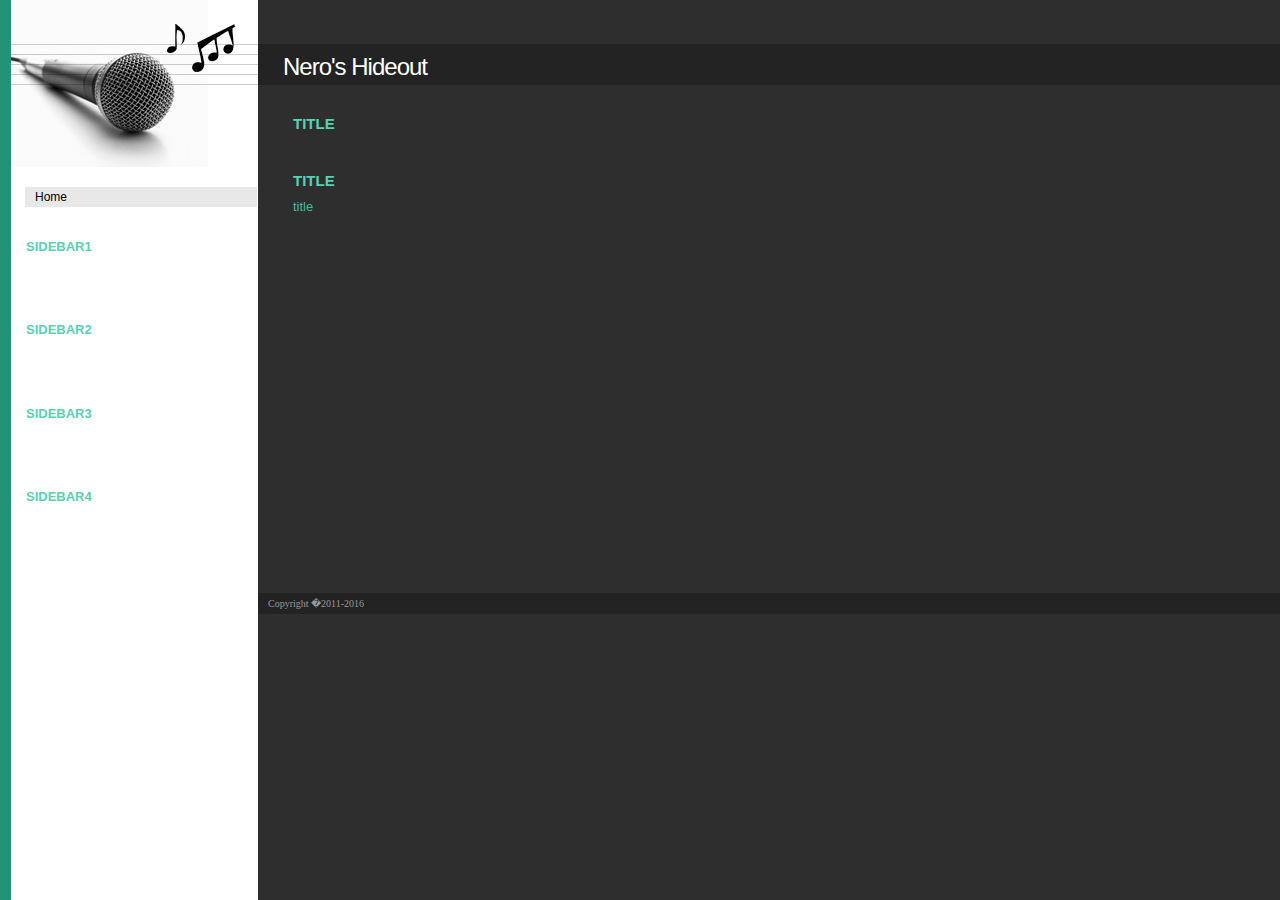
<file: Music/demo.html>
<!DOCTYPE HTML PUBLIC "-//W3C//DTD HTML 4.01//EN" "http://www.w3.org/TR/html4/strict.dtd">
<html>
	<head>
		<title>
			NHO - Home
		</title>
		<link rel="icon" type="image/png" href="../favicon.png">
		<link rel="stylesheet" type="text/css" href="./files/main.css" media="screen">
	</head>
	<body class="hasOneColumn hasSidebar navtype-Left translate-en" >
		<div id="container">
			<div id="head">
				<h1 id="title">
					<a id="titlelink" href="./demo.html">
						Nero's Hideout
					</a>
				</h1>
				<div id="logo-div" class="logo"></div>
			</div>
			<div id="blockContainer">
				<div id="mainnavwrap">
					<div id="nav-menu">
						<ul class="nav-level-0">
							<li>
								<a class="section current-nav-link" href="./demo.html" >
									Home
								</a>
							</li>
						</ul>
					</div>
				</div>
				<div id="bigcontain">
					<div id="columnContainer">
						<div id="mainColumn">
							<div class="paragraph">
								<div class="paragraphtop"></div>
								<h3 class="title">
									<a name="1"></a>
									title 
								</h3>
								<div class="text">
									<div align="left"></div>
								</div>
								<div class="paragraphbottom"></div>
							</div>
							<div class="paragraph">
								<div class="paragraphtop"></div>
								<h3 class="title">
									<a name="2"></a>
									title 
								</h3>
								<div class="text">
									<a target="_self" class="link_paragraph" href="./demo.html#1">
										title
									</a>
								</div>
								<div class="paragraphbottom"></div>
							</div>
						</div>
					</div>
				</div>
				<div id="sidebar">
					<div id="sidebarbegin"></div>
					<div class="paragraph">
						<div class="paragraphtop"></div>
						<h3 class="title">
							Sidebar1
						</h3>
						<div class="text">
							<p><br></p>
						</div>
						<div class="paragraphbottom"></div>
					</div>
					<div class="paragraph">
						<div class="paragraphtop"></div>
						<h3 class="title">
							Sidebar2
						</h3>
						<div class="text">
							<p><br></p>
						</div>
						<div class="paragraphbottom"></div>
					</div>
					<div class="paragraph">
						<div class="paragraphtop"></div>
						<h3 class="title">
							Sidebar3
						</h3>
						<div class="text">
							<p><br></p>
						</div>
						<div class="paragraphbottom"></div>
					</div>
					<div class="paragraph">
						<div class="paragraphtop"></div>
						<h3 class="title">
							Sidebar4
						</h3>
						<div class="text">
							<p><br></p>
						</div>
						<div class="paragraphbottom"></div>
					</div>
					<div id="sidebarend"></div>
				</div>
				<div class="clears"></div>
			</div>
			<div id="footer">
				<p id="foottext" class="footertext">
					Copyright �2011-2016
				</p>
			</div>
		</div>
	</body>
</html>
</file>
<file: Music/files/main.css>
.logo {
	background:url('./images/bg-logo.gif');
}
html {
	background: #2e2e2e url('./images/bg.gif') repeat-y top left;
}
a,a:visited {
	color: #46ba9d;
	text-decoration: none;
}
a:hover,a:visited:hover {
	color: #56d2b3;
	text-decoration: none;
}
.title{
	color: #56d2b3;
}
.fwBlogEntryTitle {
	color: #56d2b3 !important;
}
#nav-menu a:hover{
	color: #46ba9d;
}
.odd {
	color:#000; 
	background-color:#e9e8e8; 
	border-color:#000;
}
.even {
	color:#000; 
	background-color:#fff; 
	border-color:#545454;
}
.primary {
	background-color:#239377; 
	border-color:#545454;
}
.secondary {
	color:#000; 
	background-color:#545454; 
	border-color:#545454;
}
.tertiary {
	background-color: #56D2B3; 
	border-color: #56D2B3;
}

/* Template */

body{
	font: 13px arial, verdana;
	color: #999;
	margin: 0;
	padding: 0;
}
#container {
	margin: 0;
	padding: 0;
	border: 0;
	position: static;
}
/* __________________________ Header Section __________________________
_______________________________________________________________________________*/
#head{
	background: #232323 url('./images/bg-head.gif') repeat-x top left;
	position: relative;
	height: 85px;
	margin: 0 0 0 258px;
	border: 0;
}
#title{
	font: normal 24px lucida sans, arial;
	letter-spacing: -1px;
	color: #fff;
	margin: 0 0 0 25px;
	display: inline;
	padding: 0;
	position: relative;
	top: 53px;
	float:left;
}
#smalltitle{
	font: normal 18px lucida sans, arial;
	letter-spacing: -1px;
	color: #999;
	margin: 0;
	display: inline;
	padding: 0 10px 1px 10px;
	position: relative;
	top: 57px;
	background: #232323;
}
#title a{
	color: #fff;
	text-decoration:none;
}
#title a:hover{}
.logo {
	position: absolute;
	top: 0px;
	left: -247px;
	width: 247px;
	height: 168px;
	z-index: 5;
	overflow: hidden;
	font-size: 0;
	background-position:center;
	background-repeat:no-repeat;
}
/* __________________________ Navigation __________________________
_______________________________________________________________________________*/
.hasSidebar #blockContainer {
	width: 1000px;
}
#mainnavwrap {
	width: 258px;
}
#nav-menu {
	padding: 100px 0 0 0;
	margin: 0;
	font: normal 12px lucida sans, arial;
	color: #000;
	text-align: left;
	display: inline;
	float: left;
}
#nav-menu a{
	margin: 0;
	padding: 3px 0 3px 10px;
	text-decoration: none;
	color: #000;
	background: #e9e8e8;
	display: block;
	width:222px;
}
#nav-menu a:hover{
	background: #fff url('./images/bg-hover.gif') no-repeat top right;
	text-decoration: none;
}
#nav-menu ul {
	margin: 0;
	padding: 0 0 20px 25px;
	list-style: none;
	text-align: left;
	cursor: default;
}
#nav-menu li {
	margin: 0px;
	padding: 2px 0;
}
#nav-menu .nav-level-0 ul li {
	padding: 0;
}
#nav-menu .nav-level-2 {
	margin-top: -2px;
}
* html .nav-level-2 {
	margin-left: -10px !important;
}
#nav-menu .navheader {}
.clears {
	display:none;
}
* html .sfhover .nav-level-1 {
	left: 232px !important;
}
* html .sfhover .sfhover .nav-level-2 {
	left: 80%; top: 2px;
}
/* __________________________ Big Contain & Paragraphs __________________________
_______________________________________________________________________________*/

#bigcontain {
	margin: 0;
	padding: 20px 0 0 25px;
	text-align: left;
	float: left;
	width: 60%;
	overflow: visible !important;
	overflow: hidden;
	position:absolute;
	top:85px;
	left:258px;
}
.hasSidebar #bigcontain {
	float: right;
	margin-right: 107px;
}
#columnContainer {
	width:100%;
}
.paragraph{
	margin: 0;
	padding: 0;
	clear: both;
}
.title{
	font: bold 15px lucida sans, arial;
	margin: 0;
	padding: 10px 0;
	text-transform: uppercase;
}
.text{
	margin: 0;
	padding: 0 20px 20px 0;
	height: 100%;
	clear: both;
}
/*--------------------------------------------------------------------------
   Set up the Universal Column Definition here
   This sets when and under what conditions the columns will actually display.
-----------------------------------------------------------------------------*/
.hasOneColumn #leftColumn, .hasOneColumn #rightColumn {
	display: none;
}
.hasTwoColumns #rightColumn {
	display: none;
}
.hasSidebar #bigcontain {}
.hasSidebar #sidebar {
	float: left;
}
.noSidebar #bigcontain {}
.noSidebar #sidebar {
	display: none;
}
/* __________________________ Sidebar, Footer & Formatting __________________________
_______________________________________________________________________________*/
#sidebar{
	width: 234px;
	padding-left:26px;
	clear: left;
}
#sidebarbegin{}
#sidebarend{}
#sidebar .paragraph{}
#sidebar .paragraphtop{}
#sidebar .title{
	margin-bottom: 10px;
	padding-bottom: 2px;
	font-size:1em;
}
#sidebar .text{
	font-size:.9em !important;
}
#footer{
	font-size: 10px;
	font-family: verdana;
	margin: 0 0 20px 258px;
	padding: 30px 0 0 0;
	clear: both;
	color: #999;
	text-align: left;
}
.footertext{
	padding: 5px 25px;
	margin: 0;
	background: #232323;
	display: inline;
}
#footer a{}
#tracker{
	clear: both;
}
/* __________________________ Miscellaneous __________________________
_______________________________________________________________________________*/
code,pre {
	font-size:12px
}
fieldset {
	margin:1em 0;
	padding:1em;
	border:1px solid #CCC
}
legend {
	color:#000;
	font-weight:bold;
}
label {
	cursor:pointer
}
.imgleft{
	float: left;
	clear: left;
	margin-right: 7px;
	margin-bottom: 3px;
}
.imgright{
	float: right;
	clear: right;
	margin-right: 7px;
	margin-bottom: 3px;
}
a img{
	border: 0;
}
hr{
	display: none;
}
/* ---- Generic browser fixes -- */
*html #commentList .commentItem{
	width: 540px;
}
#mainnavwrap {
	float: left;
}
#bigcontain {
	position: static !important;
	float: left;
}
.paragraph-bottom {
	clear: both;
}
.clears {
	clear: both;
}
.footertext {
	display: block !important;
}
#footer p {
	padding-left: 10px;
}
#commentPagination .pagination a.prev, #commentPagination .pagination a.prev:hover,
#commentPagination .pagination a.next, #commentPagination .pagination a.next:hover {
	color: #fff;
}
</file>
